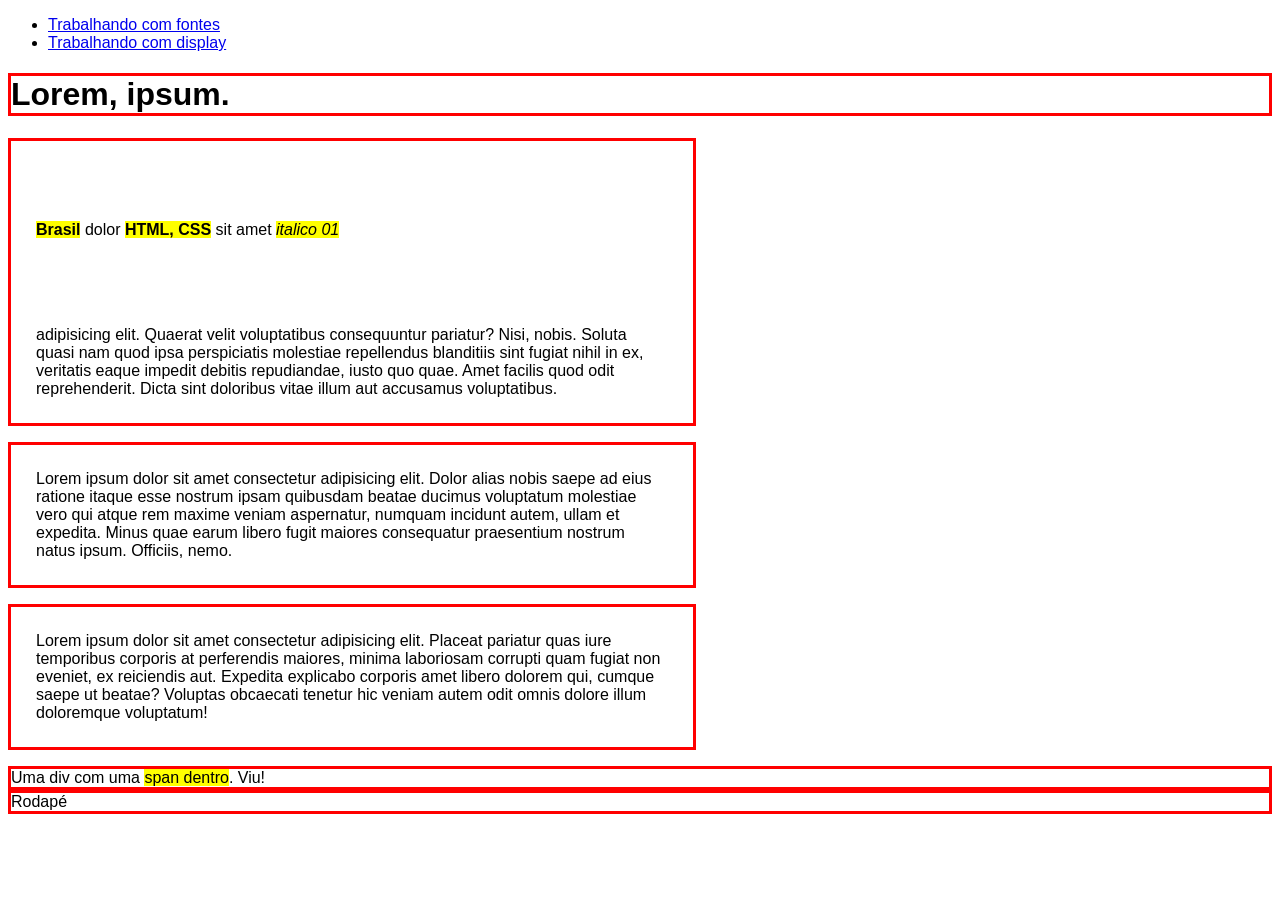
<file: pages/display.html>
<!DOCTYPE html>
<html lang="pt-br">

<head>
    <meta charset="UTF-8">
    <meta name="viewport" content="width=device-width, initial-scale=1.0">
    <meta name="author" content="Gabriel Tavares">
    <meta name="description" content="Resumos das aulas de HTML e CSS">
    <meta name="keywords" content="html5, css, tecnologia">
    <title>Resumo | Display</title>

    <style>
        body{
            font-family: sans-serif;
        }
        h1, p, div, footer{
            border: 3px solid red;
        }
        p{
            width: 50%;
            padding: 25px;
        }

        b, strong, i, em, span{
            background-color: yellow;
        }

        em{
            height: 50px;
            width: 200px;
            margin: 5px;
            padding: 50px;
            display: inline-block;
            visibility: hidden;
        }

        
    </style>
</head>

<body>
    <header>
        <nav>
            <ul>
                <li>
                    <a href="./fontes.html">Trabalhando com fontes</a>
                </li>
                <li>
                    <a href="./display.html">Trabalhando com display</a>
                </li>
            </ul>
        </nav>
    </header>
    <main>
        <h1>Lorem, ipsum.</h1>

        <p>
            <b>Brasil</b> dolor <strong>HTML, CSS</strong> sit amet <i>italico 01</i> <em>italico 02</em> adipisicing elit. Quaerat velit voluptatibus consequuntur pariatur?
            Nisi, nobis. Soluta quasi nam quod ipsa perspiciatis molestiae repellendus blanditiis sint fugiat nihil in
            ex, veritatis eaque impedit debitis repudiandae, iusto quo quae. Amet facilis quod odit reprehenderit. Dicta
            sint doloribus vitae illum aut accusamus voluptatibus.
        </p>
        <p>
            Lorem ipsum dolor sit amet consectetur adipisicing elit. Dolor alias nobis saepe ad eius ratione itaque esse
            nostrum ipsam quibusdam beatae ducimus voluptatum molestiae vero qui atque rem maxime veniam aspernatur,
            numquam incidunt autem, ullam et expedita. Minus quae earum libero fugit maiores consequatur praesentium
            nostrum natus ipsum. Officiis, nemo.
        </p>
        <p>
            Lorem ipsum dolor sit amet consectetur adipisicing elit. Placeat pariatur quas iure temporibus corporis at
            perferendis maiores, minima laboriosam corrupti quam fugiat non eveniet, ex reiciendis aut. Expedita
            explicabo corporis amet libero dolorem qui, cumque saepe ut beatae? Voluptas obcaecati tenetur hic veniam
            autem odit omnis dolore illum doloremque voluptatum!
        </p>
        <div> Uma div com uma <span>span dentro</span>. Viu!</div>
    </main>
    <footer>
        Rodapé
    </footer>
</body>

</html>
</file>
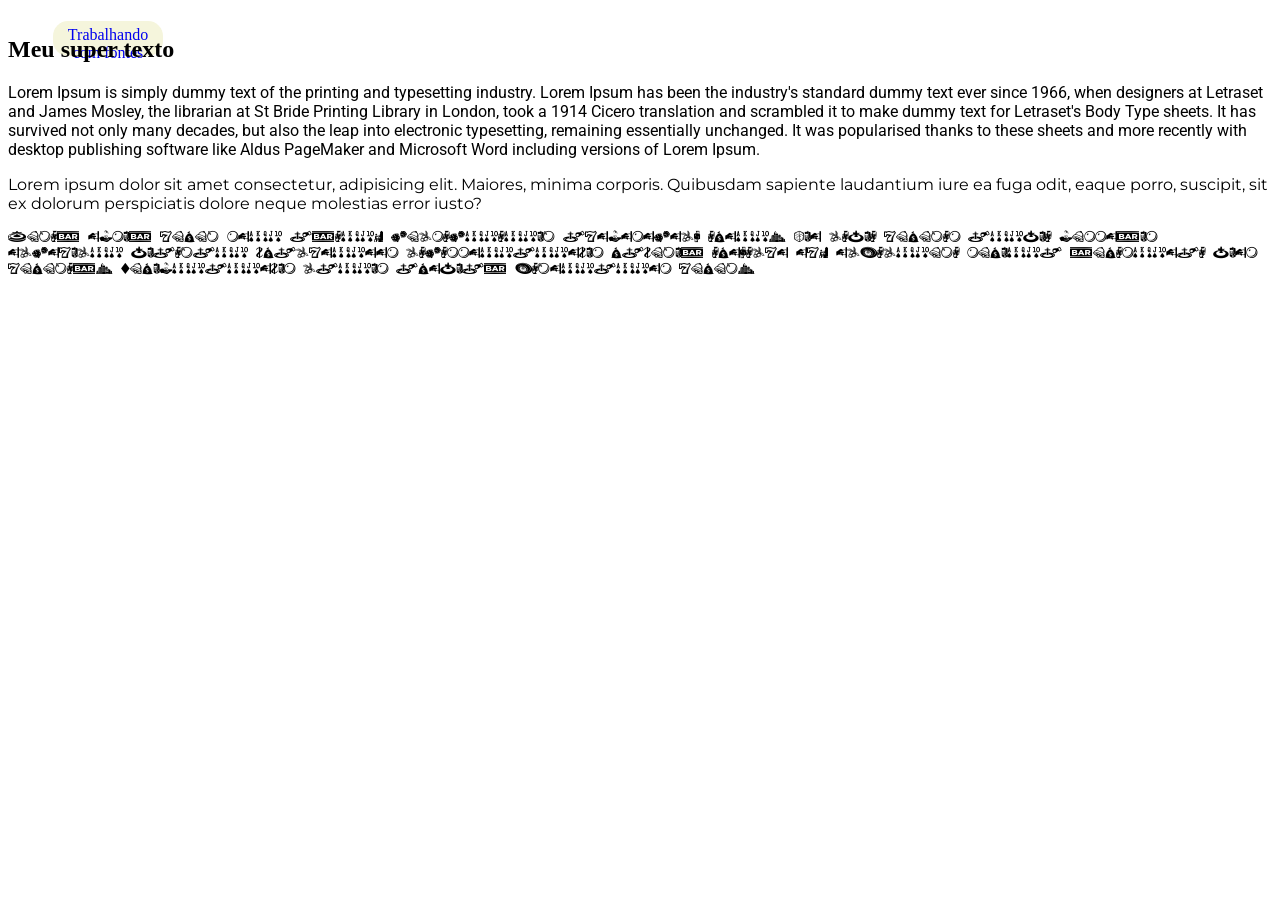
<file: pages/fontes.html>
<!DOCTYPE html>
<html lang="pt-br">

<head>
    <meta charset="UTF-8">
    <meta name="viewport" content="width=device-width, initial-scale=1.0">
    <meta name="author" content="Gabriel Tavares">
    <meta name="description" content="Resumos das aulas de HTML e CSS">
    <meta name="keywords" content="html5, css, tecnologia">

    <link rel="stylesheet" href="../style/style.css">

    <title>Resumos das aulas de tipografia em HTML e CSS</title>
</head>

<body>
    <header>

    </header>
    <main>
        <section>
            <nav>
                <ul>
                    <li>
                        <a href="./pages/fontes.html">Trabalhando com fontes</a>
                    </li>
                </ul>
            </nav>
        </section>
        <section>
            <h2>Meu super texto</h2>
            <article>
                <p class="texto-artigo texto-um">
                    Lorem Ipsum is simply dummy text of the printing and typesetting industry. Lorem Ipsum has been the
                    industry's standard dummy text ever since 1966, when designers at Letraset and James Mosley, the
                    librarian at St Bride Printing Library in London, took a 1914 Cicero translation and scrambled it to
                    make dummy text for Letraset's Body Type sheets. It has survived not only many decades, but also the
                    leap into electronic typesetting, remaining essentially unchanged. It was popularised thanks to
                    these sheets and more recently with desktop publishing software like Aldus PageMaker and Microsoft
                    Word including versions of Lorem Ipsum.
                </p>

                <p class="texto-artigo texto-dois">
                    Lorem ipsum dolor sit amet consectetur, adipisicing elit. Maiores, minima corporis. Quibusdam
                    sapiente laudantium iure ea fuga odit, eaque porro, suscipit, sit ex dolorum perspiciatis dolore
                    neque molestias error iusto?
                </p>

                <p class="texto-artigo texto-tres">
                    Lorem ipsum dolor sit amet, consectetur adipisicing elit. Qui neque dolores atque possimus incidunt
                    quaerat blanditiis necessitatibus laborum eligendi id, inventore soluta molestiae quis dolorem.
                    Voluptatibus natus aliquam veritatis dolor.
                </p>
            </article>
        </section>
    </main>
    <footer>

    </footer>
</body>

</html>
</file>
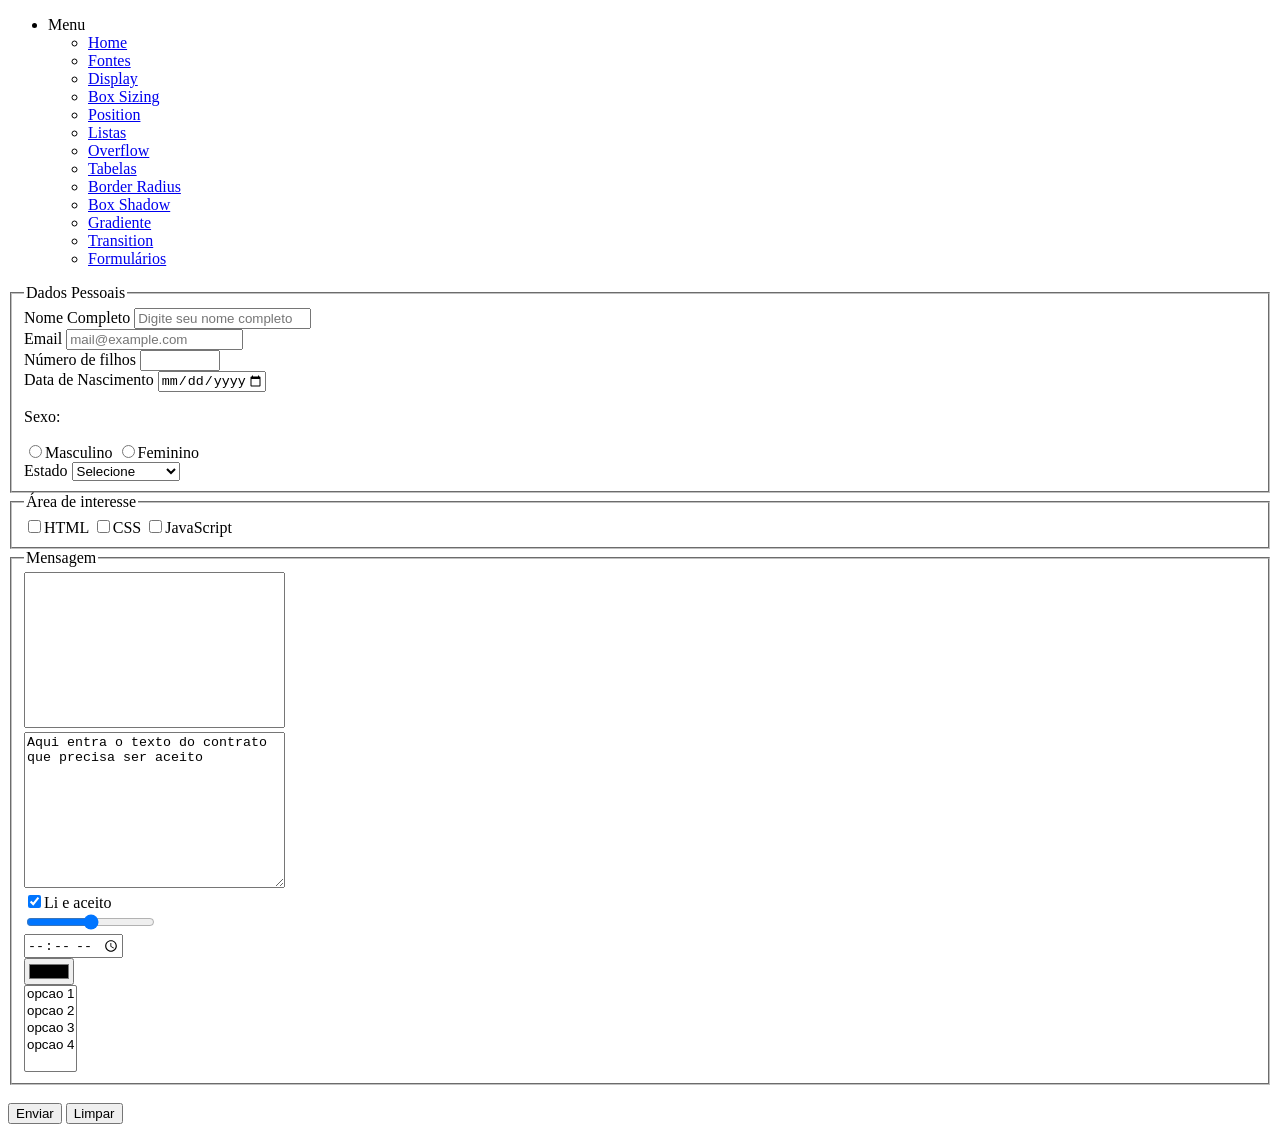
<file: pages/forms.html>
<!DOCTYPE html>
<html lang="pt-br">

<head>
    <meta charset="UTF-8">
    <meta name="viewport" content="width=device-width, initial-scale=1.0">
    <meta name="author" content="Gabriel Tavares">
    <meta name="description" content="Resumos das aulas de HTML e CSS">
    <meta name="keywords" content="html5, css, tecnologia">
    <title>Resumo das aulas de HTML</title>
</head>

<body>
    <header>
        <nav>
            <ul>
                <li id="lista-menu">Menu
                    <ul id="menu-lista">
                        <li>
                            <a href="../index.html">Home</a>
                        </li>
                        <li>
                            <a href="./pages/fontes.html">Fontes</a>
                        </li>
                        <li>
                            <a href="./pages/display.html">Display</a>
                        </li>
                        <li>
                            <a href="./pages/boxsizing.html">Box Sizing</a>
                        </li>
                        <li>
                            <a href="./pages/position.html">Position</a>
                        </li>
                        <li>
                            <a href="./pages/listas.html">Listas</a>
                        </li>
                        <li>
                            <a href="./pages/overflow.html">Overflow</a>
                        </li>
                        <li>
                            <a href="./pages/tabelas.html">Tabelas</a>
                        </li>
                        <li>
                            <a href="./pages/border-radius.html">Border Radius</a>
                        </li>
                        <li>
                            <a href="./pages/box-shadow.html">Box Shadow</a>
                        </li>
                        <li>
                            <a href="./pages/gradiente.html">Gradiente</a>
                        </li>
                        <li>
                            <a href="./pages/transition.html">Transition</a>
                        </li>
                        <li>
                            <a href="./pages/forms.html">Formulários</a>
                        </li>

                    </ul>
                </li>

            </ul>

        </nav>
    </header>
    <main>
        <form>
            <fieldset>
                <legend>Dados Pessoais</legend>
                <label for="nome">Nome Completo</label>
                <input type="text" id="nome" placeholder="Digite seu nome completo" required>
                <br>

                <label for="email">Email</label>
                <input type="email" id="email" placeholder="mail@example.com" required>
                <br>

                <label for="filhos">Número de filhos</label>
                <input type="number" id="filhos" min="0" max="1000" step="0.5">
                <br>

                <label for="data">Data de Nascimento</label>
                <input type="date" id="data" min="1990-01-01" max="2009-12-31">
                <br>

                <p>Sexo:</p>
                <label for=""><input type="radio" id="sexo" name="sexo" value="M">Masculino</label>
                <label for=""><input type="radio" id="sexo" name="sexo" value="F">Feminino</label>
                <br>

                <label for="estado">Estado</label>
                <select name="estado" id="estado">
                    <option value="0">Selecione</option>
                    <option value="SP">São Paulo</option>
                    <option value="RJ">Rio de Janeiro</option>
                    <option value="MG">Minas Gerais</option>
                </select>

            </fieldset>
            <fieldset>
                <legend>Área de interesse</legend>
                <label for=""><input type="checkbox" name="html" value="html">HTML</label>
                <label for=""><input type="checkbox" name="css" value="css">CSS</label>
                <label for=""><input type="checkbox" name="js" value="js">JavaScript</label>

            </fieldset>
            <fieldset>
                <legend>Mensagem</legend>
                <textarea style="resize: none;" name="msg" id="msg" cols="30" rows="10" maxlength="10"></textarea>
                <br>
                <textarea name="msg" id="msg" cols="30" rows="10"
                    readonly>Aqui entra o texto do contrato que precisa ser aceito</textarea>
                <br>
                <label for=""><input type="checkbox" checked>Li e aceito</label>
                <br>

                <input type="range" min="0" max="10" step="0.2"> <br>
                <input type="time"> <br>
                <input type="color"> <br>

                <select size="5" multiple>
                    <option>opcao 1</option>
                    <option>opcao 2</option>
                    <option>opcao 3</option>
                    <option>opcao 4</option>
                </select>
            </fieldset>
            <br>

            <input type="submit" value="Enviar">
            <input type="reset" value="Limpar">
        </form>

    </main>

    <footer>

    </footer>
</body>

</html>
</file>
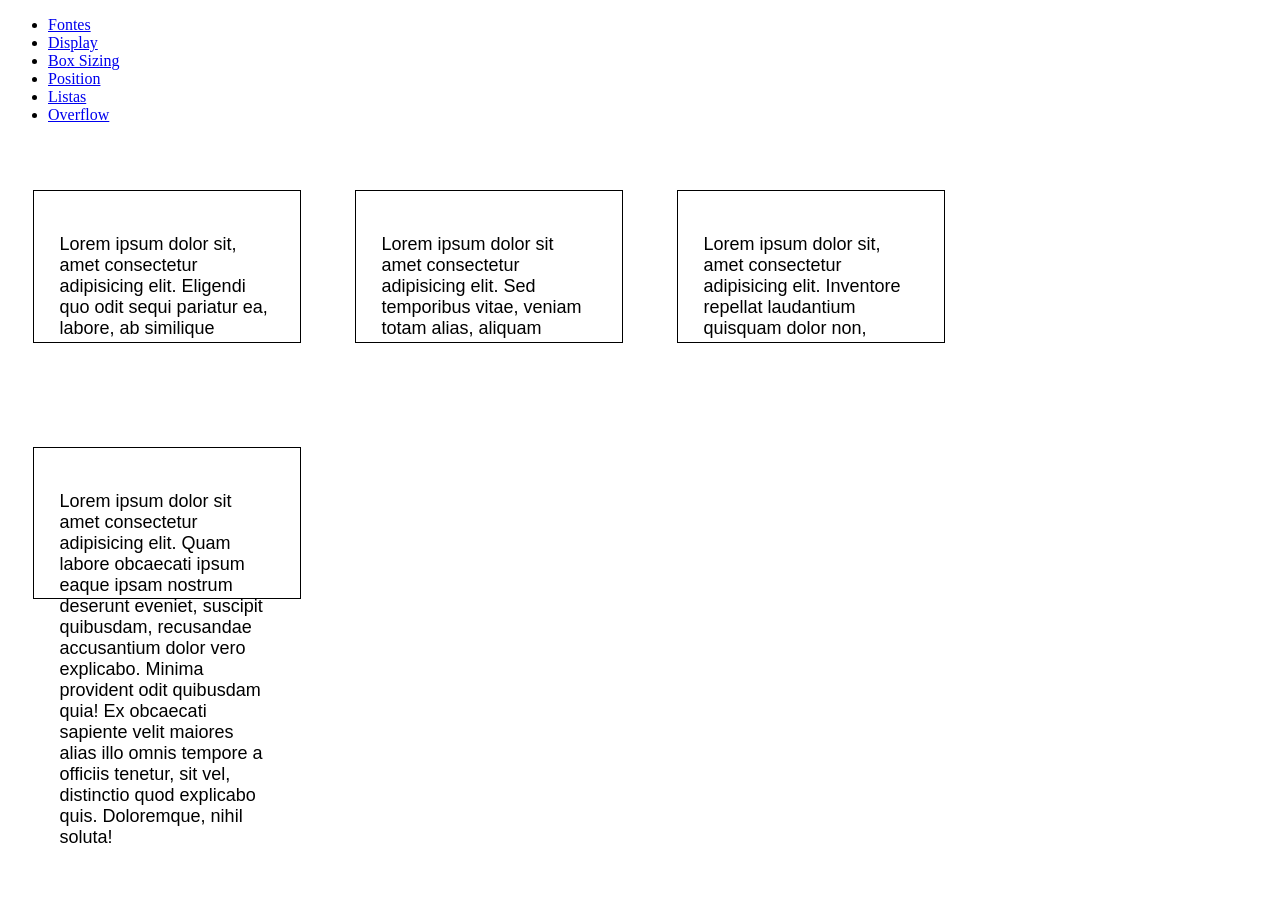
<file: pages/overflow.html>
<!DOCTYPE html>
<html lang="pt-br">

<head>
    <meta charset="UTF-8">
    <meta name="viewport" content="width=device-width, initial-scale=1.0">
    <meta name="author" content="Gabriel Tavares">
    <meta name="description" content="Resumos das aulas de HTML e CSS">
    <meta name="keywords" content="html5, css, tecnologia">
    <title>Resumo das aulas de HTML</title>

    <style>
        div{
            padding: 2%;
            margin: 50px 2%;
            border: 1px solid black;
            width: 17%;
            height: 100px;
            font-family: sans-serif;
            font-size: 18px;
            display: inline-block;
        }

        .div1{
            overflow: hidden;
        }

        .div2{
            overflow: scroll;
        }

        .div3{
            overflow: auto;
        }

        .div4{
            overflow: visible;
        }
    </style>
</head>

<body>
    <header>
        <nav>
            <ul>
                <li>
                    <a href="./pages/fontes.html">Fontes</a>
                </li>
                <li>
                    <a href="./pages/display.html">Display</a>
                </li>
                <li>
                    <a href="./pages/boxsizing.html">Box Sizing</a>
                </li>
                <li>
                    <a href="./pages/position.html">Position</a>
                </li>
                <li>
                    <a href="./pages/listas.html">Listas</a>
                </li>
                <li>
                    <a href="./pages/overflow.html">Overflow</a>
                </li>

            </ul>
        </nav>
    </header>
    <main>
        <div class="div1">
            <p>Lorem ipsum dolor sit, amet consectetur adipisicing elit. Eligendi quo odit sequi pariatur ea, labore, ab
                similique impedit, explicabo deserunt sit culpa quibusdam numquam? Placeat tempore laborum eveniet? Nemo
                dolore esse et adipisci velit libero vero dolorem saepe officiis odio cupiditate dicta rerum, pariatur
                possimus. Consectetur velit non id corporis.</p>
        </div>

        <div class="div2">
            <p>Lorem ipsum dolor sit amet consectetur adipisicing elit. Sed temporibus vitae, veniam totam alias,
                aliquam voluptatum cum perferendis nesciunt veritatis, velit cupiditate ducimus! Eveniet, ipsum
                necessitatibus. Ipsa magni ratione cumque in cupiditate optio quibusdam commodi illo maxime molestias
                non ullam porro labore vitae suscipit ipsum, unde quam, culpa quia impedit.</p>
        </div>

        <div class="div3">
            <p>Lorem ipsum dolor sit, amet consectetur adipisicing elit. Inventore repellat laudantium quisquam dolor
                non, itaque dolores aspernatur iure perferendis cum corrupti blanditiis, deleniti facilis totam illo
                possimus maiores delectus adipisci quos ea consectetur modi maxime! Doloremque optio sed incidunt
                eligendi, adipisci laudantium sit esse minima, numquam, velit inventore sint voluptates!</p>
        </div>

        <div class="div4">
            <p>Lorem ipsum dolor sit amet consectetur adipisicing elit. Quam labore obcaecati ipsum eaque ipsam nostrum
                deserunt eveniet, suscipit quibusdam, recusandae accusantium dolor vero explicabo. Minima provident odit
                quibusdam quia! Ex obcaecati sapiente velit maiores alias illo omnis tempore a officiis tenetur, sit
                vel, distinctio quod explicabo quis. Doloremque, nihil soluta!</p>
        </div>

    </main>
    <footer>

    </footer>
</body>

</html>
</file>
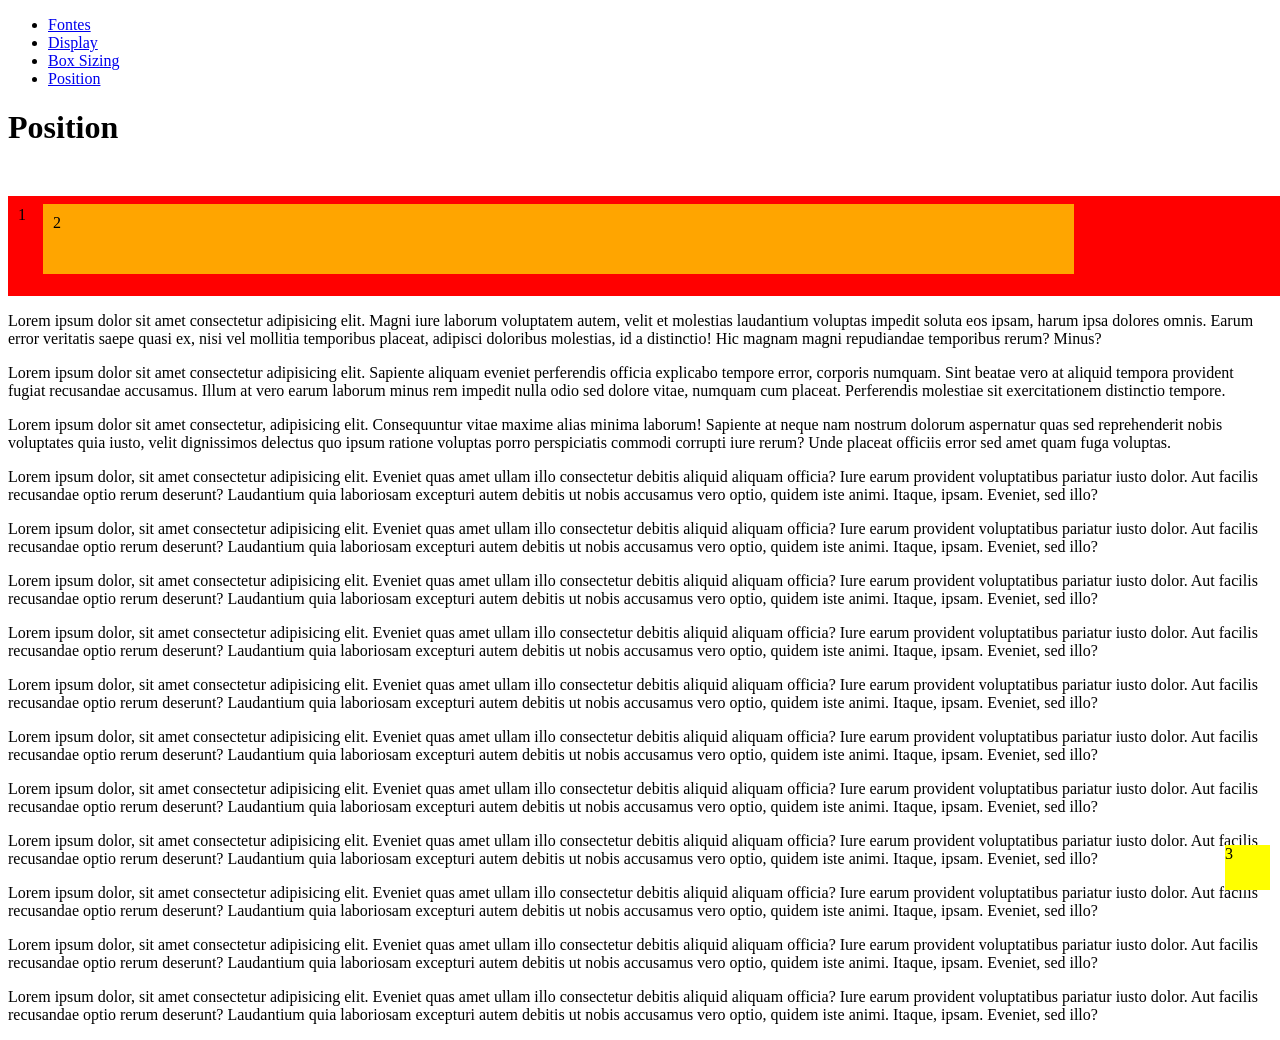
<file: pages/position.html>
<!DOCTYPE html>
<html lang="pt-br">

<head>
    <meta charset="UTF-8">
    <meta name="viewport" content="width=device-width, initial-scale=1.0">
    <meta name="author" content="Gabriel Tavares">
    <meta name="description" content="Resumos das aulas de HTML e CSS">
    <meta name="keywords" content="html5, css, tecnologia">
    <title>Resumo das aulas de HTML</title>
    <style>
        #um {
            background-color: red;
            padding: 10px;
            width: 100%;
            height: 80px;
            margin-top: 50px;
            position: relative;
            top: 0;
        }

        #dois {
            background-color: orange;
            padding: 10px;
            width: 80%;
            height: 50px;
            position: relative;
            top: -20px;
            right: -25px;
        }

        #tres {
            background-color: yellow;
            width: 45px;
            height: 45px;
            position: fixed;
            bottom: 10px;
            right: 10px;
        }
    </style>
</head>

<body>
    <header>
        <nav>
            <ul>
                <li>
                    <a href="./pages/fontes.html">Fontes</a>
                </li>
                <li>
                    <a href="./pages/display.html">Display</a>
                </li>
                <li>
                    <a href="./pages/boxsizing.html">Box Sizing</a>
                </li>
                <li>
                    <a href="./pages/position.html">Position</a>
                </li>

            </ul>
        </nav>
    </header>
    <main>
        <h1>Position</h1>
        <div id="container">
            <div id="um">
                1
                <div id="dois">
                    2
                    <div id="tres">
                        3
                    </div>

                </div>

            </div>

            <p>
                Lorem ipsum dolor sit amet consectetur adipisicing elit. Magni iure laborum voluptatem autem, velit et
                molestias laudantium voluptas impedit soluta eos ipsam, harum ipsa dolores omnis. Earum error veritatis
                saepe quasi ex, nisi vel mollitia temporibus placeat, adipisci doloribus molestias, id a distinctio! Hic
                magnam magni repudiandae temporibus rerum? Minus?
            </p>
            <p>
                Lorem ipsum dolor sit amet consectetur adipisicing elit. Sapiente aliquam eveniet perferendis officia
                explicabo tempore error, corporis numquam. Sint beatae vero at aliquid tempora provident fugiat
                recusandae accusamus. Illum at vero earum laborum minus rem impedit nulla odio sed dolore vitae, numquam
                cum placeat. Perferendis molestiae sit exercitationem distinctio tempore.
            </p>
            <p>
                Lorem ipsum dolor sit amet consectetur, adipisicing elit. Consequuntur vitae maxime alias minima
                laborum! Sapiente at neque nam nostrum dolorum aspernatur quas sed reprehenderit nobis voluptates quia
                iusto, velit dignissimos delectus quo ipsum ratione voluptas porro perspiciatis commodi corrupti iure
                rerum? Unde placeat officiis error sed amet quam fuga voluptas.
            </p>
            <p>
                Lorem ipsum dolor, sit amet consectetur adipisicing elit. Eveniet quas amet ullam illo consectetur
                debitis aliquid aliquam officia? Iure earum provident voluptatibus pariatur iusto dolor. Aut facilis
                recusandae optio rerum deserunt? Laudantium quia laboriosam excepturi autem debitis ut nobis accusamus
                vero optio, quidem iste animi. Itaque, ipsam. Eveniet, sed illo?
            </p>
            <p>
                Lorem ipsum dolor, sit amet consectetur adipisicing elit. Eveniet quas amet ullam illo consectetur
                debitis aliquid aliquam officia? Iure earum provident voluptatibus pariatur iusto dolor. Aut facilis
                recusandae optio rerum deserunt? Laudantium quia laboriosam excepturi autem debitis ut nobis accusamus
                vero optio, quidem iste animi. Itaque, ipsam. Eveniet, sed illo?
            </p>
            <p>
                Lorem ipsum dolor, sit amet consectetur adipisicing elit. Eveniet quas amet ullam illo consectetur
                debitis aliquid aliquam officia? Iure earum provident voluptatibus pariatur iusto dolor. Aut facilis
                recusandae optio rerum deserunt? Laudantium quia laboriosam excepturi autem debitis ut nobis accusamus
                vero optio, quidem iste animi. Itaque, ipsam. Eveniet, sed illo?
            </p>
            <p>
                Lorem ipsum dolor, sit amet consectetur adipisicing elit. Eveniet quas amet ullam illo consectetur
                debitis aliquid aliquam officia? Iure earum provident voluptatibus pariatur iusto dolor. Aut facilis
                recusandae optio rerum deserunt? Laudantium quia laboriosam excepturi autem debitis ut nobis accusamus
                vero optio, quidem iste animi. Itaque, ipsam. Eveniet, sed illo?
            </p>
            <p>
                Lorem ipsum dolor, sit amet consectetur adipisicing elit. Eveniet quas amet ullam illo consectetur
                debitis aliquid aliquam officia? Iure earum provident voluptatibus pariatur iusto dolor. Aut facilis
                recusandae optio rerum deserunt? Laudantium quia laboriosam excepturi autem debitis ut nobis accusamus
                vero optio, quidem iste animi. Itaque, ipsam. Eveniet, sed illo?
            </p>
            <p>
                Lorem ipsum dolor, sit amet consectetur adipisicing elit. Eveniet quas amet ullam illo consectetur
                debitis aliquid aliquam officia? Iure earum provident voluptatibus pariatur iusto dolor. Aut facilis
                recusandae optio rerum deserunt? Laudantium quia laboriosam excepturi autem debitis ut nobis accusamus
                vero optio, quidem iste animi. Itaque, ipsam. Eveniet, sed illo?
            </p>
            <p>
                Lorem ipsum dolor, sit amet consectetur adipisicing elit. Eveniet quas amet ullam illo consectetur
                debitis aliquid aliquam officia? Iure earum provident voluptatibus pariatur iusto dolor. Aut facilis
                recusandae optio rerum deserunt? Laudantium quia laboriosam excepturi autem debitis ut nobis accusamus
                vero optio, quidem iste animi. Itaque, ipsam. Eveniet, sed illo?
            </p>
            <p>
                Lorem ipsum dolor, sit amet consectetur adipisicing elit. Eveniet quas amet ullam illo consectetur
                debitis aliquid aliquam officia? Iure earum provident voluptatibus pariatur iusto dolor. Aut facilis
                recusandae optio rerum deserunt? Laudantium quia laboriosam excepturi autem debitis ut nobis accusamus
                vero optio, quidem iste animi. Itaque, ipsam. Eveniet, sed illo?
            </p>
            <p>
                Lorem ipsum dolor, sit amet consectetur adipisicing elit. Eveniet quas amet ullam illo consectetur
                debitis aliquid aliquam officia? Iure earum provident voluptatibus pariatur iusto dolor. Aut facilis
                recusandae optio rerum deserunt? Laudantium quia laboriosam excepturi autem debitis ut nobis accusamus
                vero optio, quidem iste animi. Itaque, ipsam. Eveniet, sed illo?
            </p>
            <p>
                Lorem ipsum dolor, sit amet consectetur adipisicing elit. Eveniet quas amet ullam illo consectetur
                debitis aliquid aliquam officia? Iure earum provident voluptatibus pariatur iusto dolor. Aut facilis
                recusandae optio rerum deserunt? Laudantium quia laboriosam excepturi autem debitis ut nobis accusamus
                vero optio, quidem iste animi. Itaque, ipsam. Eveniet, sed illo?
            </p>
            <p>
                Lorem ipsum dolor, sit amet consectetur adipisicing elit. Eveniet quas amet ullam illo consectetur
                debitis aliquid aliquam officia? Iure earum provident voluptatibus pariatur iusto dolor. Aut facilis
                recusandae optio rerum deserunt? Laudantium quia laboriosam excepturi autem debitis ut nobis accusamus
                vero optio, quidem iste animi. Itaque, ipsam. Eveniet, sed illo?
            </p>

        </div>
    </main>
    <footer>

    </footer>
</body>

</html>
</file>
<file: style/style.css>
@import url('https://fonts.googleapis.com/css2?family=Roboto:ital,wght@0,100..900;1,100..900&display=swap');
@import url('https://fonts.googleapis.com/css2?family=Montserrat:ital,wght@0,100..900;1,100..900&family=Roboto:ital,wght@0,100..900;1,100..900&display=swap');

@font-face {
    font-family: 'Casino';
    src: url(../fonts/casino/Casino.ttf) format('truetype'),
        url(../fonts/chess/CHEQ_TT.TTF) format('truetype');
    font-weight: normal;
    font-style: italic;
}

.texto-um {
    font-family: 'Roboto';
}

.texto-dois {
    font-family: 'Montserrat';
}

.texto-tres {
    font-family: 'Casino';
}

nav ul {
    list-style: none;
    height: 0;
}

nav ul:hover {
    height: 100%;
}

nav ul li a {
    text-decoration: none;
}

nav ul li {
    display: inline-block;
    width: 100px;
    height: 25px;
    margin: 5px;
    padding: 5px;
    text-align: center;
    border-radius: 15px;

    background-color: beige;
}

#menu-lista {
    height: 0px;
    overflow: hidden;
    transition: height 0.5s;
}

#lista-menu:hover #menu-lista {
    height: 600px;
    width: 100vh;
}
</file>
